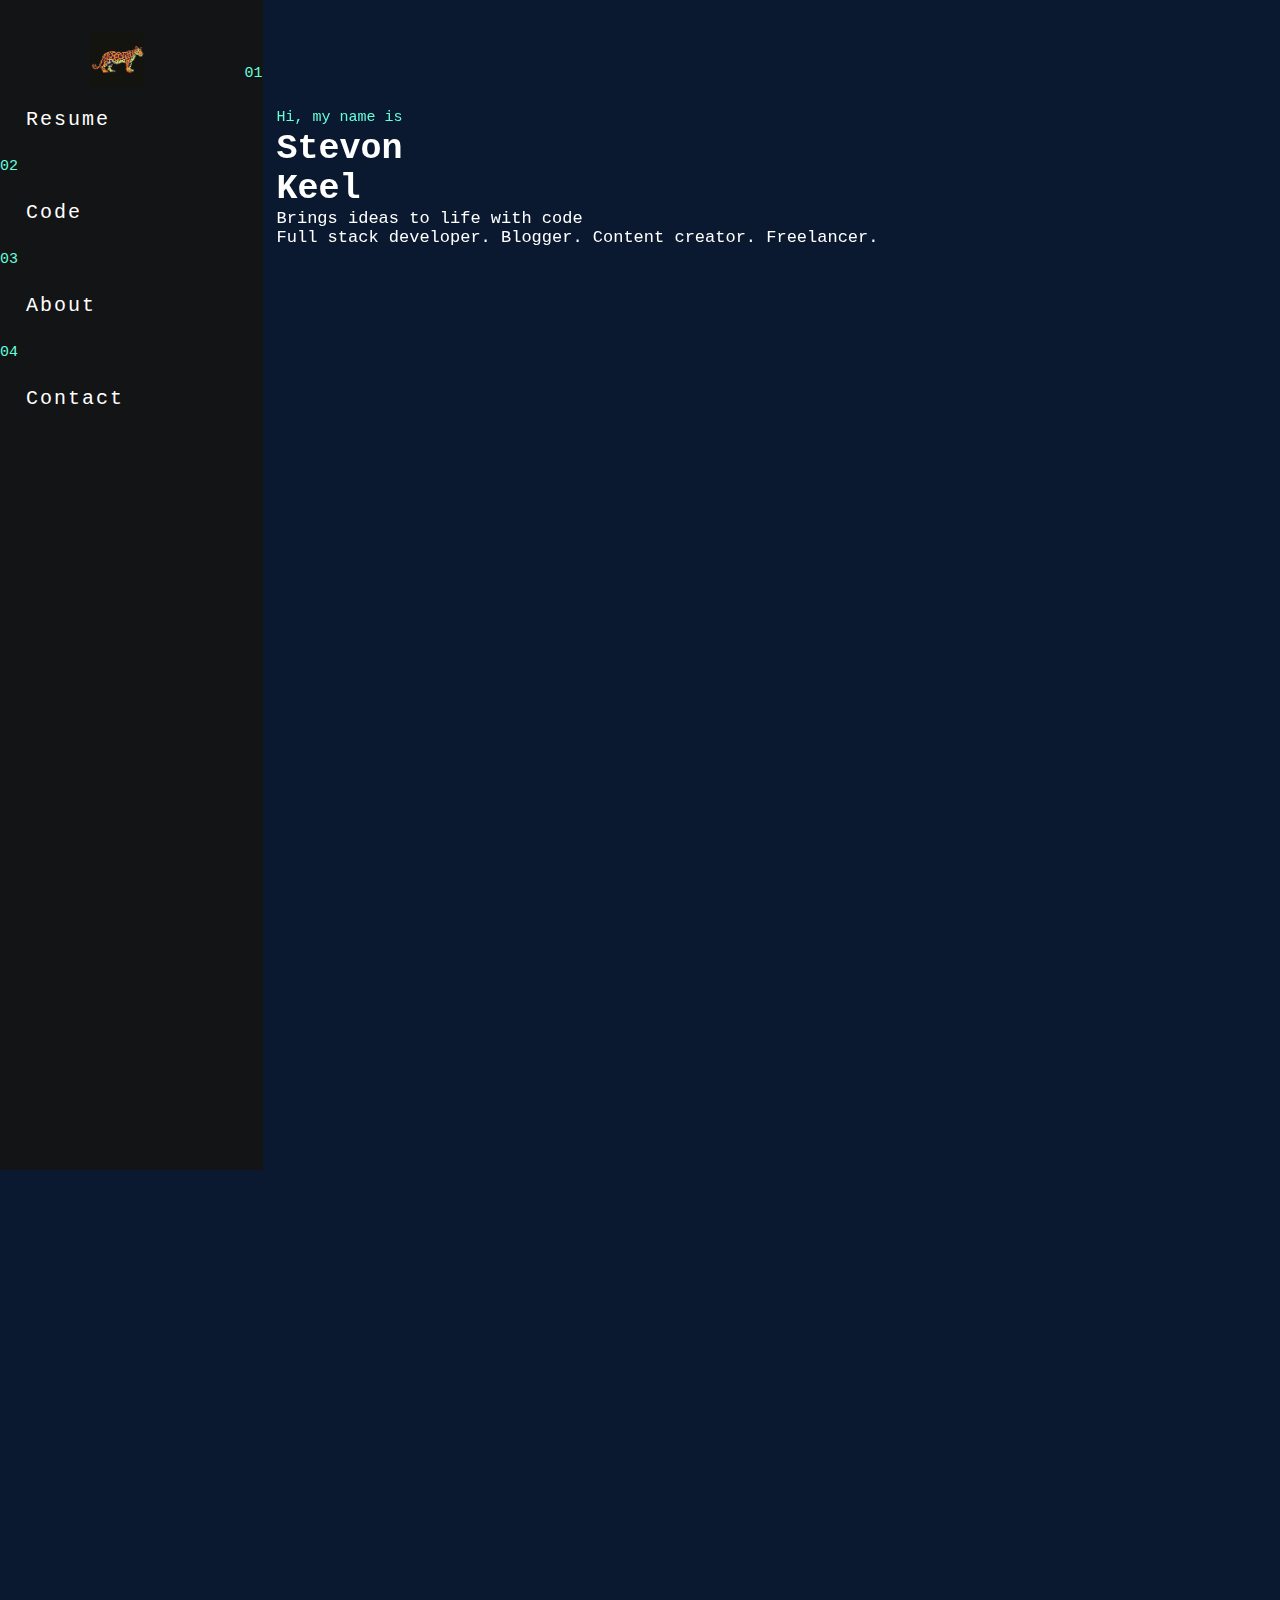
<file: about.html>
<!DOCTYPE html>
<html lang="en">
<head>
    <meta charset="UTF-8">
    <meta http-equiv="X-UA-Compatible" content="IE=edge">
    <meta name="viewport" content="width=, initial-scale=1.0">
    <title>Hey, I'm Stevon!</title>
    <link rel="stylesheet" href="style.css">
</head>
<body>
    <div class="main">
        <div class="menu">
            <img class="resize" src="logo.png">
            <e href="#">01</e><a href="resume.html">Resume</a>
            <e href="#"">02</e> <a href="code.html">Code</a>
            <e href="#">03</e><a href="about.html">About</a>
            <e href="#">04</e><a href="contact.html">Contact</a>
        </div>

        <div class="text-box">
        <e>Hi, my name is</e>     
        <h1>Stevon</h1>
        <h1>Keel</h1>
        <p>Brings ideas to life with code</p>
        <p>Full stack developer. Blogger. Content creator. Freelancer.</p>   
        </div>
    </div>
</body>
</html>
</file>
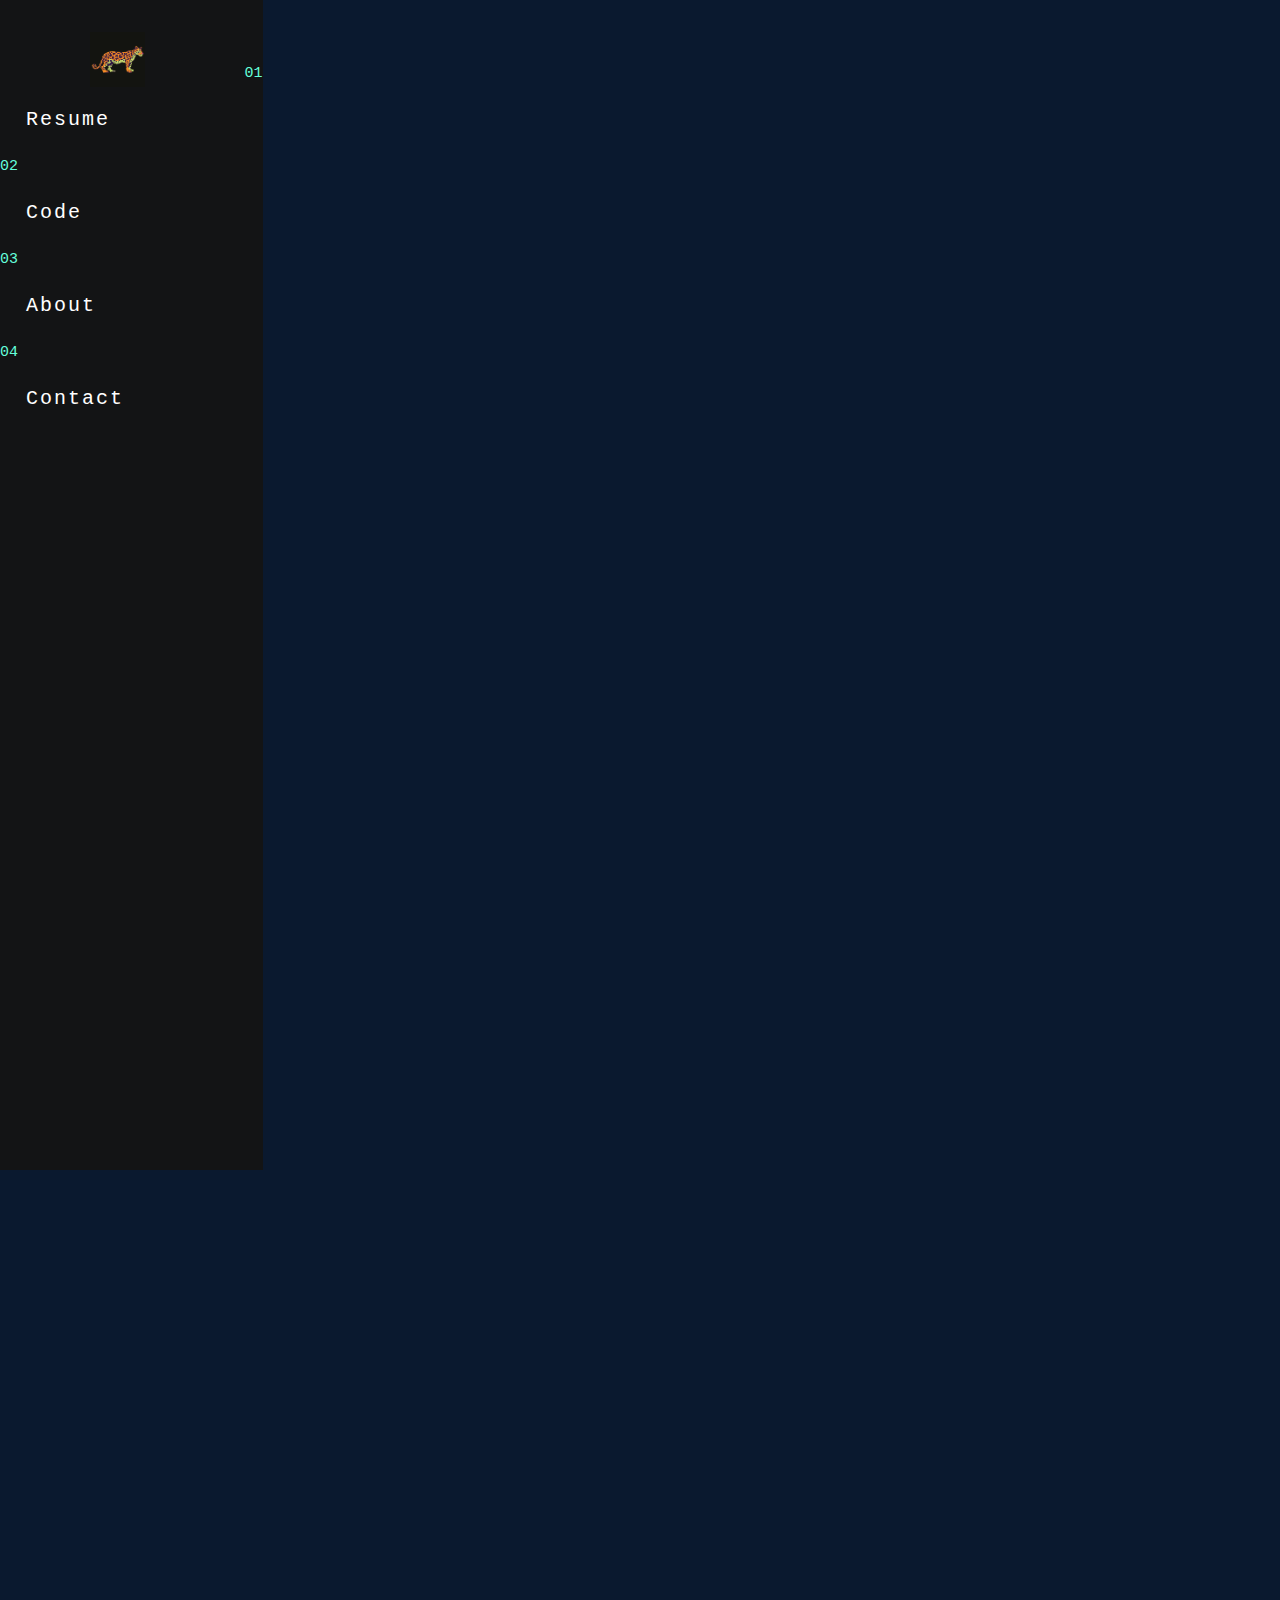
<file: code.html>
<!DOCTYPE html>
<html lang="en">
<head>
    <meta charset="UTF-8">
    <meta http-equiv="X-UA-Compatible" content="IE=edge">
    <meta name="viewport" content="width=, initial-scale=1.0">
    <title>Hey, I'm Stevon!</title>
    <link rel="stylesheet" href="style.css">
</head>
<body>
    <div class="main">
        <div class="menu">
            <img class="resize" src="logo.png">
            <e href="#">01</e><a href="resume.html">Resume</a>
            <e href="#"">02</e> <a href="code.html">Code</a>
            <e href="#">03</e><a href="about.html">About</a>
            <e href="#">04</e><a href="contact.html">Contact</a>
        </div>

        <div class="text-box">
        <e></e>     
        <h1></h1>
        <h1></h1>
        <p></p>
        <p></p>   
        </div>
    </div>
</body>
</html>
</file>
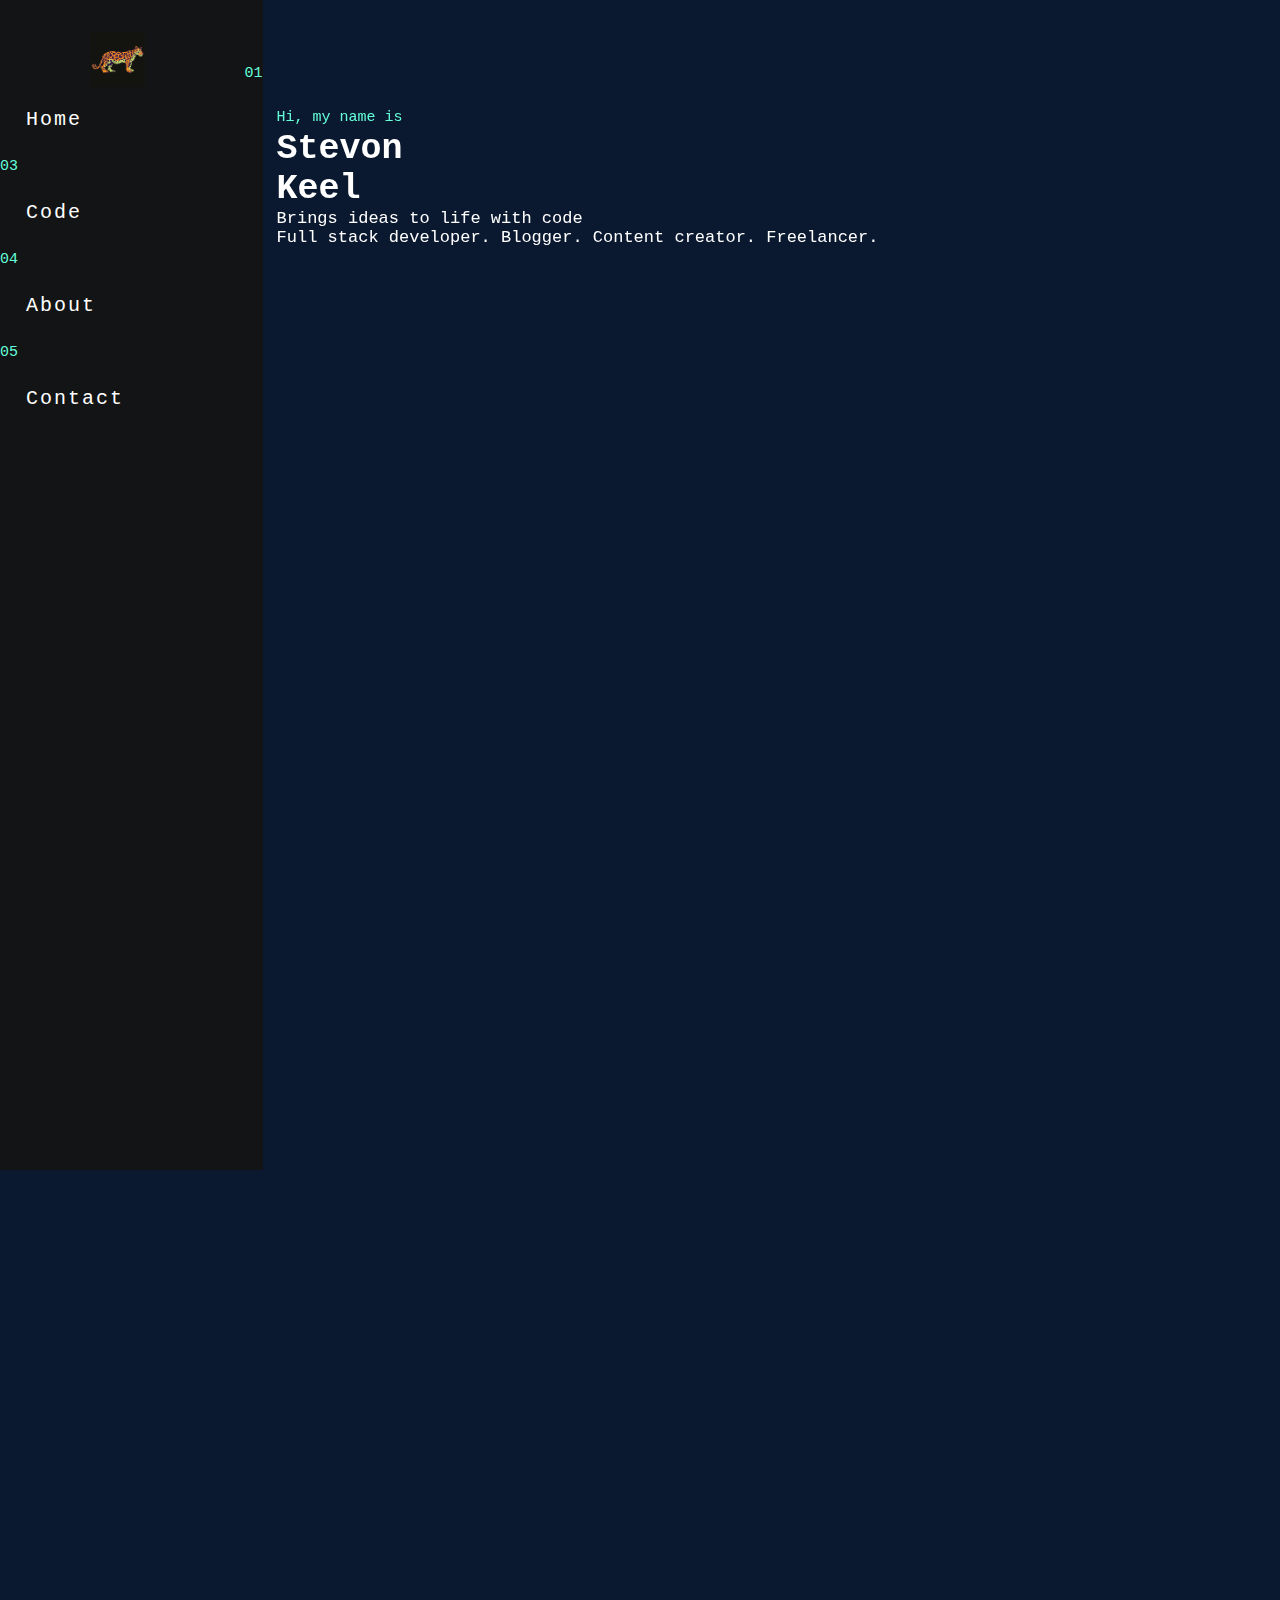
<file: writing.html>
<!DOCTYPE html>
<html lang="en">
<head>
    <meta charset="UTF-8">
    <meta http-equiv="X-UA-Compatible" content="IE=edge">
    <meta name="viewport" content="width=, initial-scale=1.0">
    <title>Hey, I'm Stevon!</title>
    <link rel="stylesheet" href="style.css">
</head>
<body>
    <div class="main">
        <div class="menu">
            <img class="resize" src="logo.png">
            <e href="#">01</e><a href="index.html">Home</a>
            <e href="#"">03</e> <a href="code.html">Code</a>
            <e href="#">04</e><a href="about.html">About</a>
            <e href="#">05</e><a href="contact.html">Contact</a>
        </div>

        <div class="text-box">
        <e>Hi, my name is</e>     
        <h1>Stevon</h1>
        <h1>Keel</h1>
        <p>Brings ideas to life with code</p>
        <p>Full stack developer. Blogger. Content creator. Freelancer.</p>   
        </div>
    </div>
</body>
</html>
</file>
<file: style.css>
*{
    padding: 0px;
    margin: 0px;
    box-sizing: border-box;
    list-style: none;
    font-family: 'Inconsolata', monospace;    
}
.main{
    
    background-color: #0a192f;
    
}   
body{
    
    min-height: 1900vh; 
    overflow-y: auto;
    overflow-x:hidden;
    max-width: 85%;
    background-color: #0a192f;
}

.text-box{
    padding-top: 100px;
    color: #fff;
    position:relative;
    top: 5%;
    right: -15%;
    font-size: 25px;
    padding-left: 3cm;
    }

.text-box-left-right{
    display: grid;
    grid-template-columns: 1fr 1fr;

}

.text-box-right{
    margin-right: 0px;
    padding-top: 35px;
}

.text-box-left{
    margin-left: 300px;
}


 e{
    color: #64ffda;
    font-size: 15px;
}

h1{font-size: 35px;}
h2{font-size: 35px;
    color: #64ffda}
p{ font-size: 17px;}
h5{
     font-size: 15px;
    background: #3e3e3e;
    padding-top: 5px 15px;
    display: inline-block;
    font-weight: 600;
    margin-bottom: 10px;
}


h3{
    color: #64ffda
}

p{
    font-size: 17px;
}

@media all and (max-width: 1200px){

    h1{font-size: 32px;}
h2 {font-size: 20px;
    color: #64ffda}
p{ font-size: 16px;}
.text-box-left-right{
    display: blocK;
}
.menu{
    visibility: hidden;
}
.social-media{
    visibility: hidden;
}
.about-me{
    max-width: 90%;
}
}

@media all and (max-width: 850px){

    
    h1{font-size: 28px;}
h2 {font-size: 20px;
    color: #64ffda}
p{ font-size: 14px;}
.text-box{
    padding-left: 0cm;
}
.text-box-left-right{
    display: blocK;
}

}

.menu{
    justify-content: space-around;
    max-width: 7cm;
    min-height: 130vh;
    position: fixed;
    background-color: #131415;;
    align-items: center;
    margin-right: 50px;
    
    
}
#logo{
    color: #fff;
    font-size: 5px;
    letter-spacing: 2px;
    float: left;
    padding: 24px;
    background: url(logo.png);
}

.social-media{
    display: flex;
    margin: 1px;
   
   position: sticky;
    top: 7%

}
.resize{
    max-width: 55px;
    min-height: auto;
    margin: -5px 90px;
    padding-top: 2rem;
    position: sticky;
    top: 0%;
}

.navbar{
    position: sticky;
    top: 15.1%;
}   


.menu a{
    text-decoration: none;
    margin: 20px;
    color: #fff;
    font-size: 20px;
    letter-spacing: 2px;;
    padding: 6px;
    display: block;
    position: sticky;

}
.menu e{
    color: #64ffda;
    
    
}
.menu p{

    color: #64ffda;
    margin: 20px;
    font-size: 15px;
    letter-spacing: 2px;
    padding: 10px;
    border-radius:5rem;
    line-height: 1cm;
    border: 15px #64ffda;
    float: right;
    position: relative
}

.menu a:hover{
    color: #64ffda;

}

main.sticky{
    padding: 5px 100px;
    background-color: #fff;
}

.about{
    width: 118%;
    height: 100%;
    background: #0c2736;
    margin-top: 50px;
    display: absolute;
    border: 500px solid #0c2736;
}
.about .about-all .about-all-box{
    color: #ffF
}

.wrapper{
    max-width: 100%;
    text-align: center;
    
}

.wrapper .carousel{
    max-width: 1200px;
    margin: auto;
    padding: 0 30pz;
    right: 20px;

}
.carousel .card{
    line-height: 250px;
    text-align: center;
    color: #fff;
    font-size: 90px;
    font-weight: 600;
    margin: 20px 0;
    border-radius: 10px;
    box-shadow: 0px 4px 15px rgba(0,0,0,0.2);
    font-size: 40px;
    transform: scale(1);
    transition: 0.3s ease-in-out;
}

.carousel .card:hover{
    transform: scale(1.1);
    
}

.carousel .card-1{
    background: url(pvp.png);
}

.carousel .card-2{
    background: url(royale.png)
}
.carousel .card-3{
    background: url(squad.png);
}
.carousel .card-4{
    background: #f26522;
}
.carousel .card-5{
    background: url(house.png);
}

.carousel .card-6{
    background: #64ffda;
}

.carousel .card-7{
    background: #0072bc;
}
.carousel .card-8{
    background: #39b54a;
}
.carousel .card-9{
    background: #f26522;
}
.carousel .card-10{
    background: #630360;
}

.owl-dot{
    text-align: center;
    margin-top: 40px;
}
.owl-dot{
    min-height: 15px;
    max-width: 45px;
    border-radius: 125px;
    cursor: pointer;
    outline: none; 
    border: 10px solid #0072bc!important;
    transition: all 0.3 ease;
}

.owl-dot:hover,
.owl-dot.activate{
    background: #0072bc!important;
}

.languages{
    margin-top: 100px;
    text-align: center;
}

.languages .pics{
    display: absolute;
    height: auto;
    align-items: center;
    margin-top: 50px;
}
</file>
